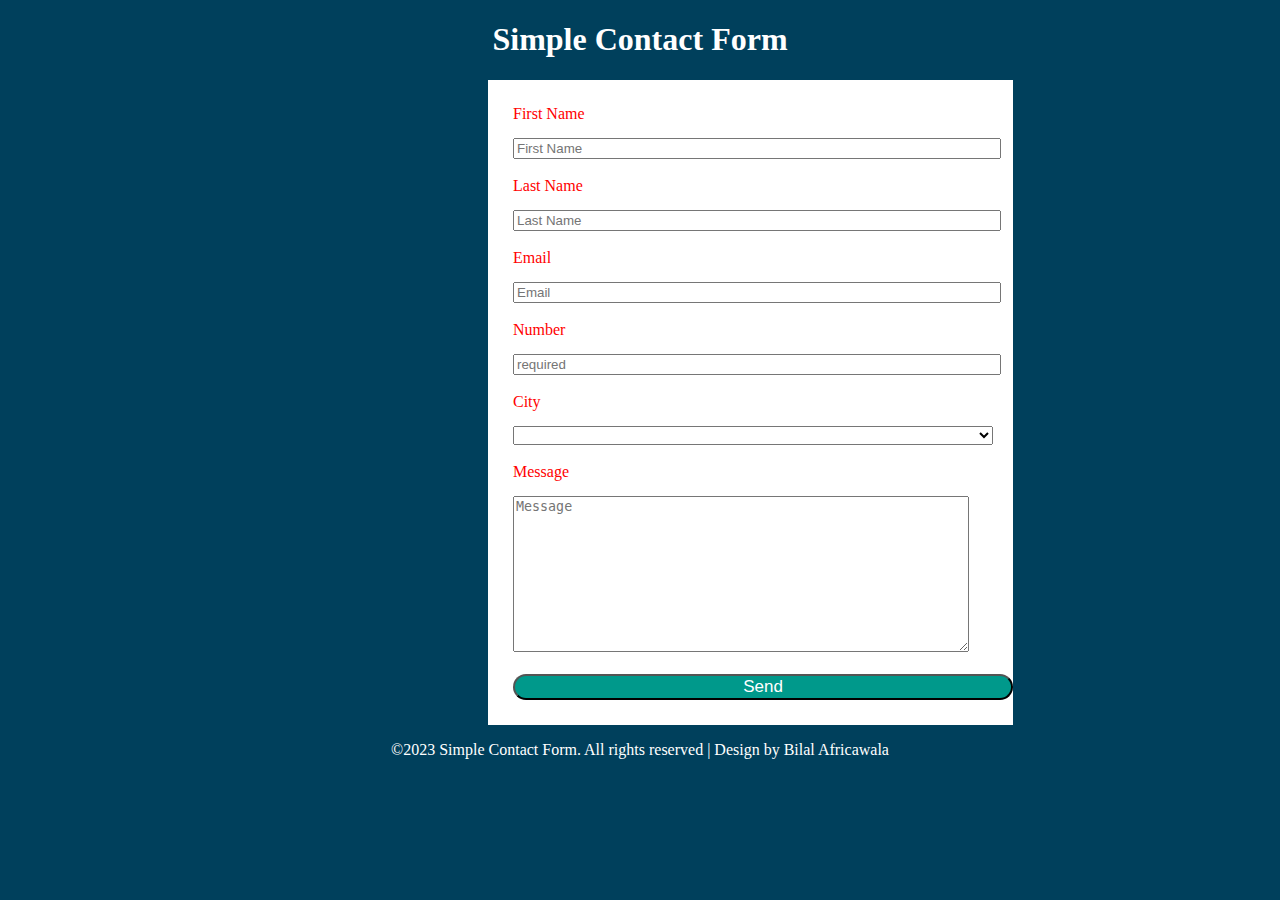
<file: index.html>
<!DOCTYPE html>
<html lang="en">
<head>
    <meta charset="UTF-8">
    <meta name="viewport" content="width=device-width, initial-scale=1.0">
    <title>Simple Contact Form</title>
    <link rel="stylesheet" href="style.css">
</head>
<body>
    <h1>Simple Contact Form</h1>
    <div class="div">
    <div class="form">
        <form action="thankyou.html">
            <label>First Name</label><br>
            <input type="text" name="name" class="input" placeholder="First Name" required>
        <br/></br>
        <label>Last Name</label><br>
        <input type="text" name="name" class="input" placeholder="Last Name" required>
    <br/></br>
    <label>Email</label><br>
    <input type="email" name="email" class="input" placeholder="Email" required>
<br/></br>
<label>Number</label><br>
<input type="number" name="number" class="input" placeholder="required" required>
<br/></br>
<label>City</label><br>
   <select id="city" name="city" class="input">
    <option value=""></option>
    <option>Auckland</option>
    <option>Sydney</option>
    <option>Dubai</option>
    <option>Mumbai</option>
   </select>
   <br/><br/>
<label>Message</label><br>
<textarea name="Message" placeholder="Message"></textarea><br><br>
<button type="submit">Send</button>
        </form>
    </div>
    </div>
    <P>&copy;2023 Simple Contact Form. All rights reserved | Design by Bilal Africawala</P>

</body>
</html>
</file>
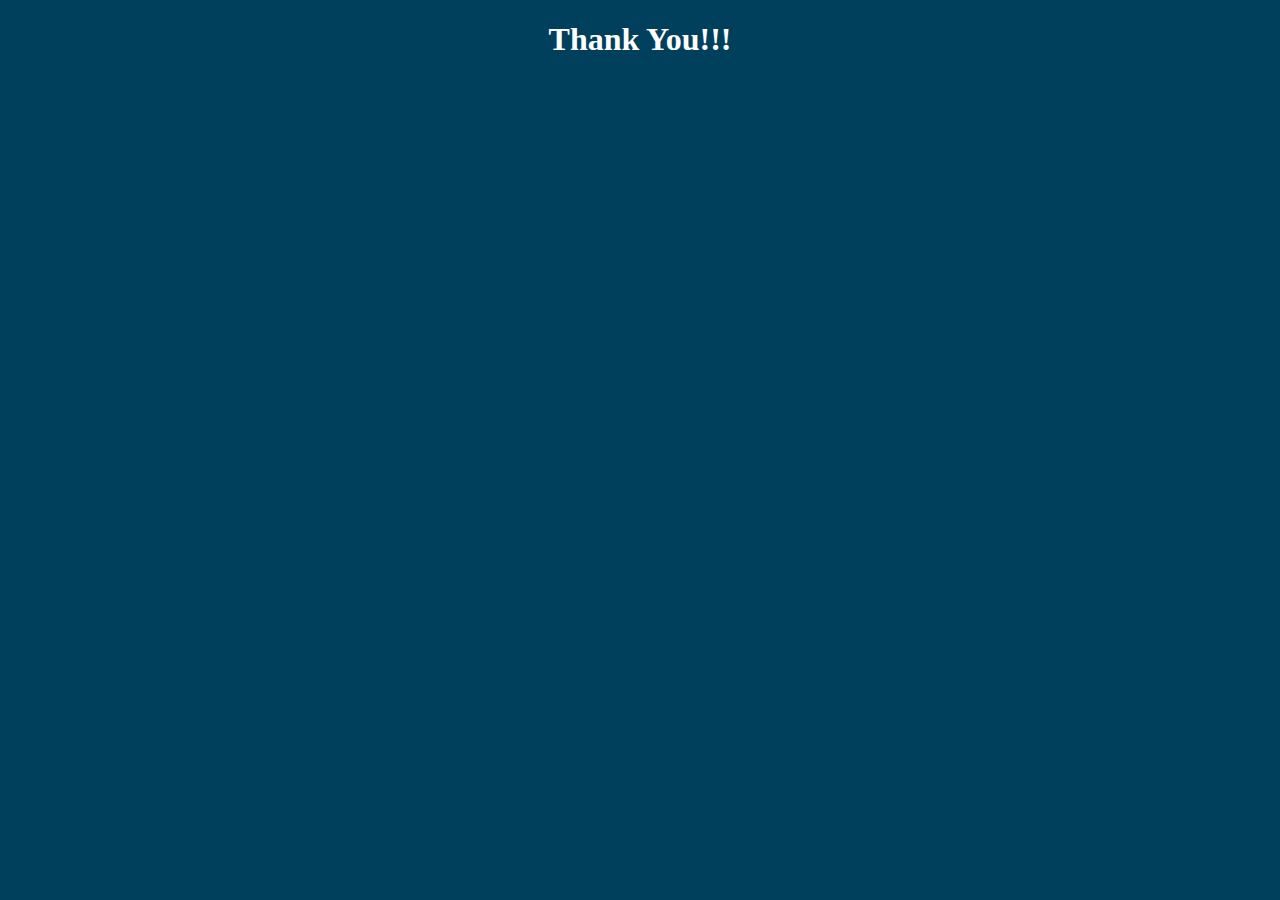
<file: thankyou.html>
<!DOCTYPE html>
<html lang="en">
<head>
    <meta charset="UTF-8">
    <meta name="viewport" content="width-device-width>, initial-scale=1.0">
    <title>Thank You!!!</title>
    <link rel="stylesheet" href="style.css">
    
</head>
<body>
    <h1>Thank You!!!</h1>
</body>
</html>
</file>
<file: style.css>
body{
    background-color: #00405C ;
}
h1{
    color: white;
    text-align: center;
}
.maindiv{
    display: flex;
    justify-content: center;
    align-items: center;
}
.form{
    background-color: white;
    width: 500px;
    padding-top: 25px;
    padding-left: 25px;
    padding-bottom: 25px;
    margin-left: 480px;   
}
label{
    color: red;
}
textarea{
    margin-top: 15px;
    width: 450px;
    height:150px ;
}
.input{
    margin-top: 15px;
    width: 480px;
}
button{
    width: 100%;
    background-color: #00998b;
    color: white;
    font-size: 17px;
    border-radius: 20px;
}
button:hover{
    background-color: gray;
}
p{
    text-align: center;
    color: white;
}
</file>
